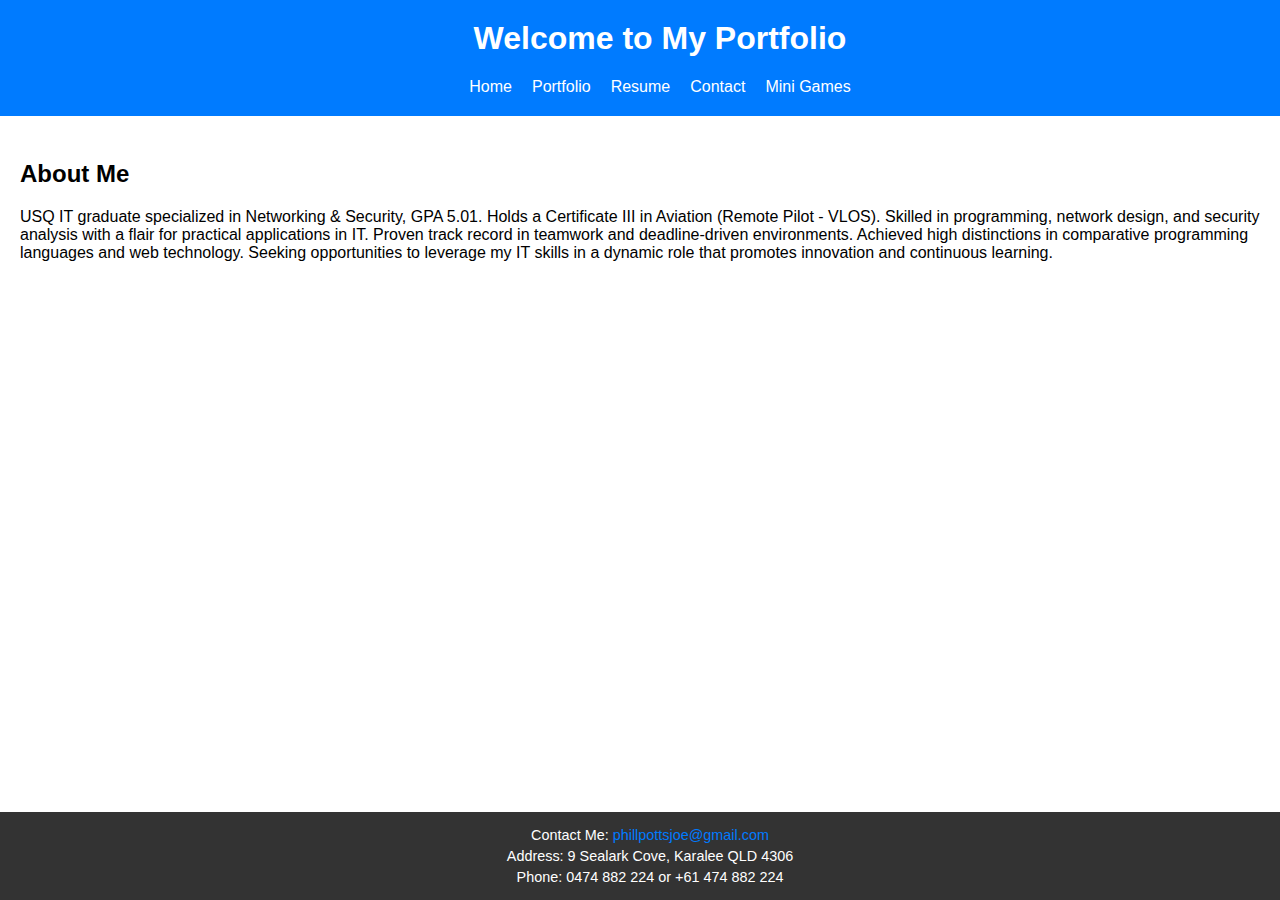
<file: index.html>
<!DOCTYPE html>
<html lang="en">
<head>
    <meta charset="UTF-8">
    <meta name="viewport" content="width=device-width, initial-scale=1.0">
    <title>Joseph Phillpotts - Portfolio</title>
    <meta name="description" content="Portfolio of Joseph Phillpotts, an IT graduate specialized in Networking & Security.">
    <link rel="stylesheet" href="style.css">
</head>
<body>
    <header role="banner">
        <h1>Welcome to My Portfolio</h1>
        <nav role="navigation">
            <ul>
                <li><a href="index.html">Home</a></li>
                <li><a href="portfolio.html">Portfolio</a></li>
                <li><a href="resume.html">Resume</a></li>
                <li><a href="contact.html">Contact</a></li>
                <li><a href="games.html">Mini Games</a></li>
            </ul>
        </nav>
    </header>
    <main role="main">
        <section aria-labelledby="about-heading">
            <h2 id="about-heading">About Me</h2>
            <p>USQ IT graduate specialized in Networking & Security, GPA 5.01. Holds a Certificate III in Aviation (Remote Pilot - VLOS). Skilled in programming, network design, and security analysis with a flair for practical applications in IT. Proven track record in teamwork and deadline-driven environments. Achieved high distinctions in comparative programming languages and web technology. Seeking opportunities to leverage my IT skills in a dynamic role that promotes innovation and continuous learning.</p>
        </section>
    </main>
    <footer role="contentinfo">
        <p>Contact Me: <a href="mailto:phillpottsjoe@gmail.com">phillpottsjoe@gmail.com</a></p>
        <p>Address: 9 Sealark Cove, Karalee QLD 4306</p>
        <p>Phone: 0474 882 224 or +61 474 882 224</p>
    </footer>
    <script src="script.js"></script>
</body>
</html>
</file>
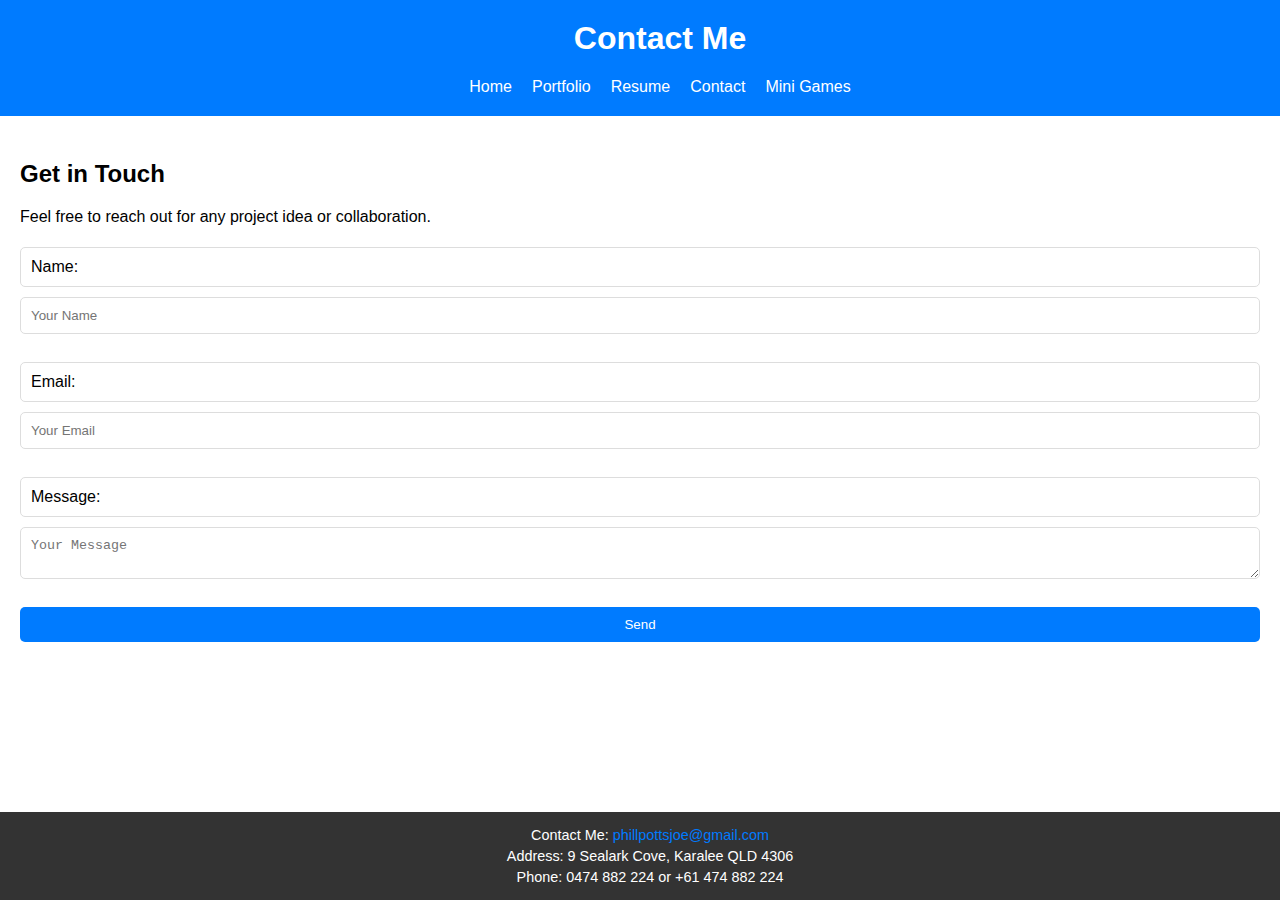
<file: contact.html>
<!DOCTYPE html>
<html lang="en">
<head>
    <meta charset="UTF-8">
    <meta name="viewport" content="width=device-width, initial-scale=1.0">
    <title>Contact - Joseph Phillpotts</title>
    <meta name="description" content="Contact Joseph Phillpotts for collaboration or inquiries.">
    <link rel="stylesheet" href="style.css">
</head>
<body>
    <header role="banner">
        <h1>Contact Me</h1>
        <nav role="navigation">
            <ul>
                <li><a href="index.html">Home</a></li>
                <li><a href="portfolio.html">Portfolio</a></li>
                <li><a href="resume.html">Resume</a></li>
                <li><a href="contact.html">Contact</a></li>
                <li><a href="games.html">Mini Games</a></li>
            </ul>
        </nav>
    </header>
    <main role="main">
        <section aria-labelledby="contact-heading">
            <h2 id="contact-heading">Get in Touch</h2>
            <p>Feel free to reach out for any project idea or collaboration.</p>
            <form aria-label="Contact Form">
                <label for="name">Name:</label>
                <input type="text" id="name" name="name" placeholder="Your Name" required aria-required="true"><br>
                <label for="email">Email:</label>
                <input type="email" id="email" name="email" placeholder="Your Email" required aria-required="true"><br>
                <label for="message">Message:</label>
                <textarea id="message" name="message" placeholder="Your Message" required aria-required="true"></textarea><br>
                <input type="submit" value="Send">
            </form>
        </section>
    </main>
    <footer role="contentinfo">
        <p>Contact Me: <a href="mailto:phillpottsjoe@gmail.com">phillpottsjoe@gmail.com</a></p>
        <p>Address: 9 Sealark Cove, Karalee QLD 4306</p>
        <p>Phone: 0474 882 224 or +61 474 882 224</p>
    </footer>
    <script src="script.js"></script>
</body>
</html>
</file>
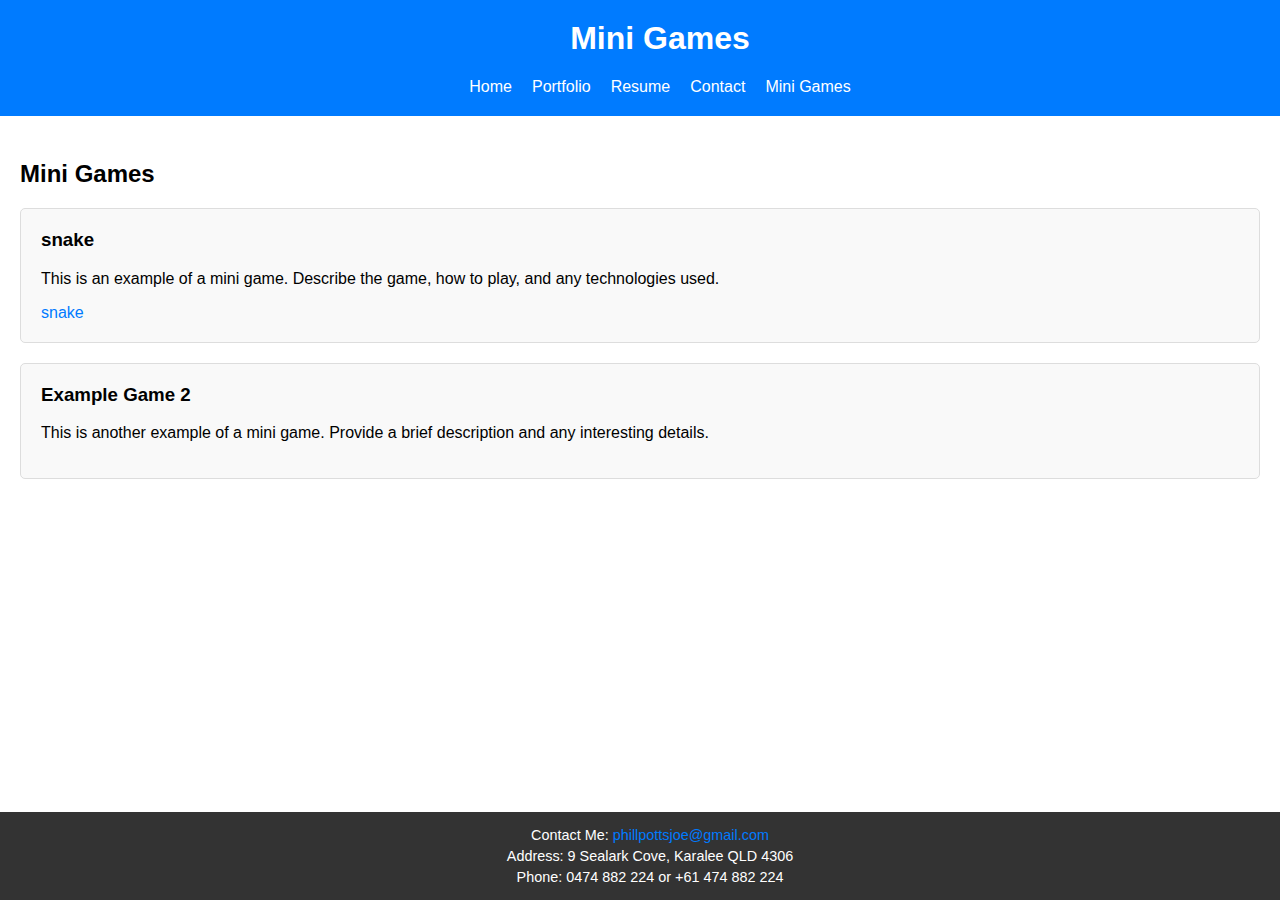
<file: games.html>
<!DOCTYPE html>
<html lang="en">
<head>
    <meta charset="UTF-8">
    <meta name="viewport" content="width=device-width, initial-scale=1.0">
    <title>Mini Games - Joseph Phillpotts</title>
    <meta name="description" content="Mini Games by Joseph Phillpotts.">
    <link rel="stylesheet" href="style.css">
</head>
<body>
    <header role="banner">
        <h1>Mini Games</h1>
        <nav role="navigation">
            <ul>
                <li><a href="index.html">Home</a></li>
                <li><a href="portfolio.html">Portfolio</a></li>
                <li><a href="resume.html">Resume</a></li>
                <li><a href="contact.html">Contact</a></li>
                <li><a href="games.html">Mini Games</a></li>
            </ul>
        </nav>
    </header>
    <main role="main">
        <section aria-labelledby="mini-games-heading">
            <h2 id="mini-games-heading">Mini Games</h2>
            
            <div class="mini-game" aria-labelledby="example-game-1">
                <h3 id="example-game-1"  >snake </h3>
                <p>This is an example of a mini game. Describe the game, how to play, and any technologies used.</p>
                <a href="snake.html">snake</a>
            </div>
            
            <div class="mini-game" aria-labelledby="example-game-2">
                <h3 id="example-game-2">Example Game 2</h3>
                <p>This is another example of a mini game. Provide a brief description and any interesting details.</p>
            </div>
            
            <!-- Add more mini games as needed -->
        </section>
    </main>
    <footer role="contentinfo">
        <p>Contact Me: <a href="mailto:phillpottsjoe@gmail.com">phillpottsjoe@gmail.com</a></p>
        <p>Address: 9 Sealark Cove, Karalee QLD 4306</p>
        <p>Phone: 0474 882 224 or +61 474 882 224</p>
    </footer>
    <script src="script.js"></script>
</body>
</html>
</file>
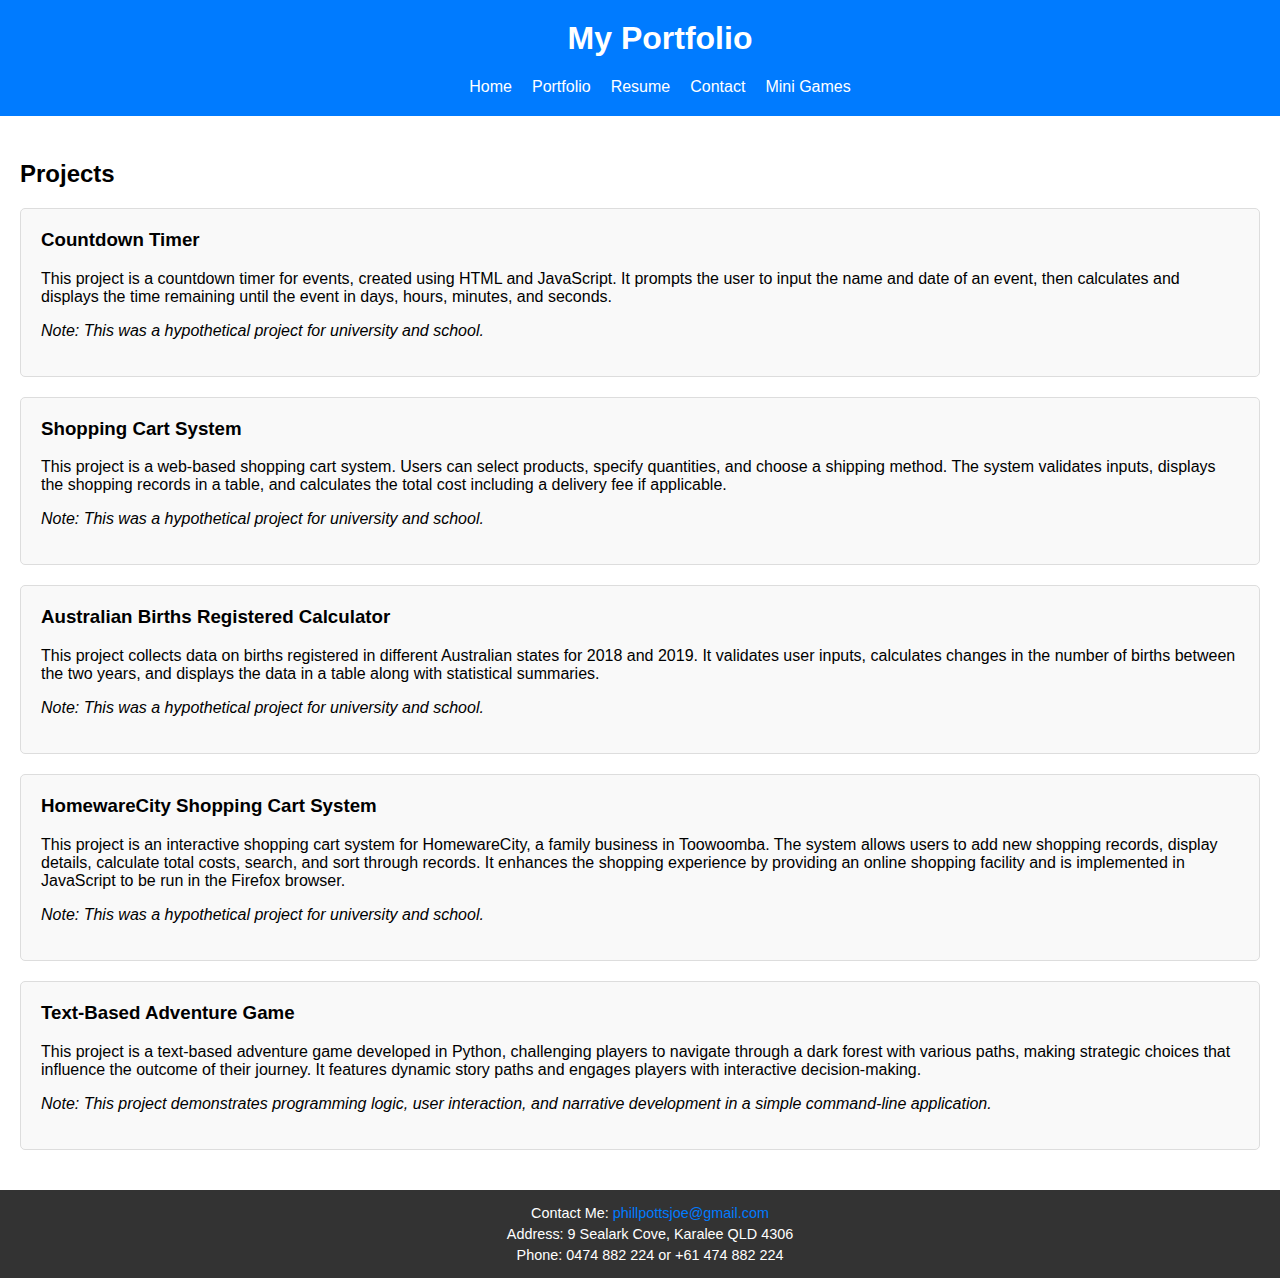
<file: portfolio.html>
<!DOCTYPE html>
<html lang="en">
<head>
    <meta charset="UTF-8">
    <meta name="viewport" content="width=device-width, initial-scale=1.0">
    <title>Portfolio - Joseph Phillpotts</title>
    <meta name="description" content="Projects by Joseph Phillpotts, an IT graduate specialized in Networking & Security.">
    <link rel="stylesheet" href="style.css">
</head>
<body>
    <header role="banner">
        <h1>My Portfolio</h1>
        <nav role="navigation">
            <ul>
                <li><a href="index.html">Home</a></li>
                <li><a href="portfolio.html">Portfolio</a></li>
                <li><a href="resume.html">Resume</a></li>
                <li><a href="contact.html">Contact</a></li>
                <li><a href="games.html">Mini Games</a></li>
            </ul>
        </nav>
    </header>
    <main role="main">
        <section aria-labelledby="projects-heading">
            <h2 id="projects-heading">Projects</h2>
            
            <div class="project" aria-labelledby="countdown-timer">
                <h3 id="countdown-timer">Countdown Timer</h3>
                <p>This project is a countdown timer for events, created using HTML and JavaScript. It prompts the user to input the name and date of an event, then calculates and displays the time remaining until the event in days, hours, minutes, and seconds.</p>
                <p><em>Note: This was a hypothetical project for university and school.</em></p>
            </div>
            
            <div class="project" aria-labelledby="shopping-cart">
                <h3 id="shopping-cart">Shopping Cart System</h3>
                <p>This project is a web-based shopping cart system. Users can select products, specify quantities, and choose a shipping method. The system validates inputs, displays the shopping records in a table, and calculates the total cost including a delivery fee if applicable.</p>
                <p><em>Note: This was a hypothetical project for university and school.</em></p>
            </div>
            
            <div class="project" aria-labelledby="births-registered">
                <h3 id="births-registered">Australian Births Registered Calculator</h3>
                <p>This project collects data on births registered in different Australian states for 2018 and 2019. It validates user inputs, calculates changes in the number of births between the two years, and displays the data in a table along with statistical summaries.</p>
                <p><em>Note: This was a hypothetical project for university and school.</em></p>
            </div>
            
            <div class="project" aria-labelledby="homewarecity-shopping-cart">
                <h3 id="homewarecity-shopping-cart">HomewareCity Shopping Cart System</h3>
                <p>This project is an interactive shopping cart system for HomewareCity, a family business in Toowoomba. The system allows users to add new shopping records, display details, calculate total costs, search, and sort through records. It enhances the shopping experience by providing an online shopping facility and is implemented in JavaScript to be run in the Firefox browser.</p>
                <p><em>Note: This was a hypothetical project for university and school.</em></p>
            </div>
            
            <div class="project" aria-labelledby="text-based-adventure">
                <h3 id="text-based-adventure">Text-Based Adventure Game</h3>
                <p>This project is a text-based adventure game developed in Python, challenging players to navigate through a dark forest with various paths, making strategic choices that influence the outcome of their journey. It features dynamic story paths and engages players with interactive decision-making.</p>
                <p><em>Note: This project demonstrates programming logic, user interaction, and narrative development in a simple command-line application.</em></p>
            </div>
        </section>
    </main>
    <footer role="contentinfo">
        <p>Contact Me: <a href="mailto:phillpottsjoe@gmail.com">phillpottsjoe@gmail.com</a></p>
        <p>Address: 9 Sealark Cove, Karalee QLD 4306</p>
        <p>Phone: 0474 882 224 or +61 474 882 224</p>
    </footer>
    <script src="script.js"></script>
</body>
</html>
</file>
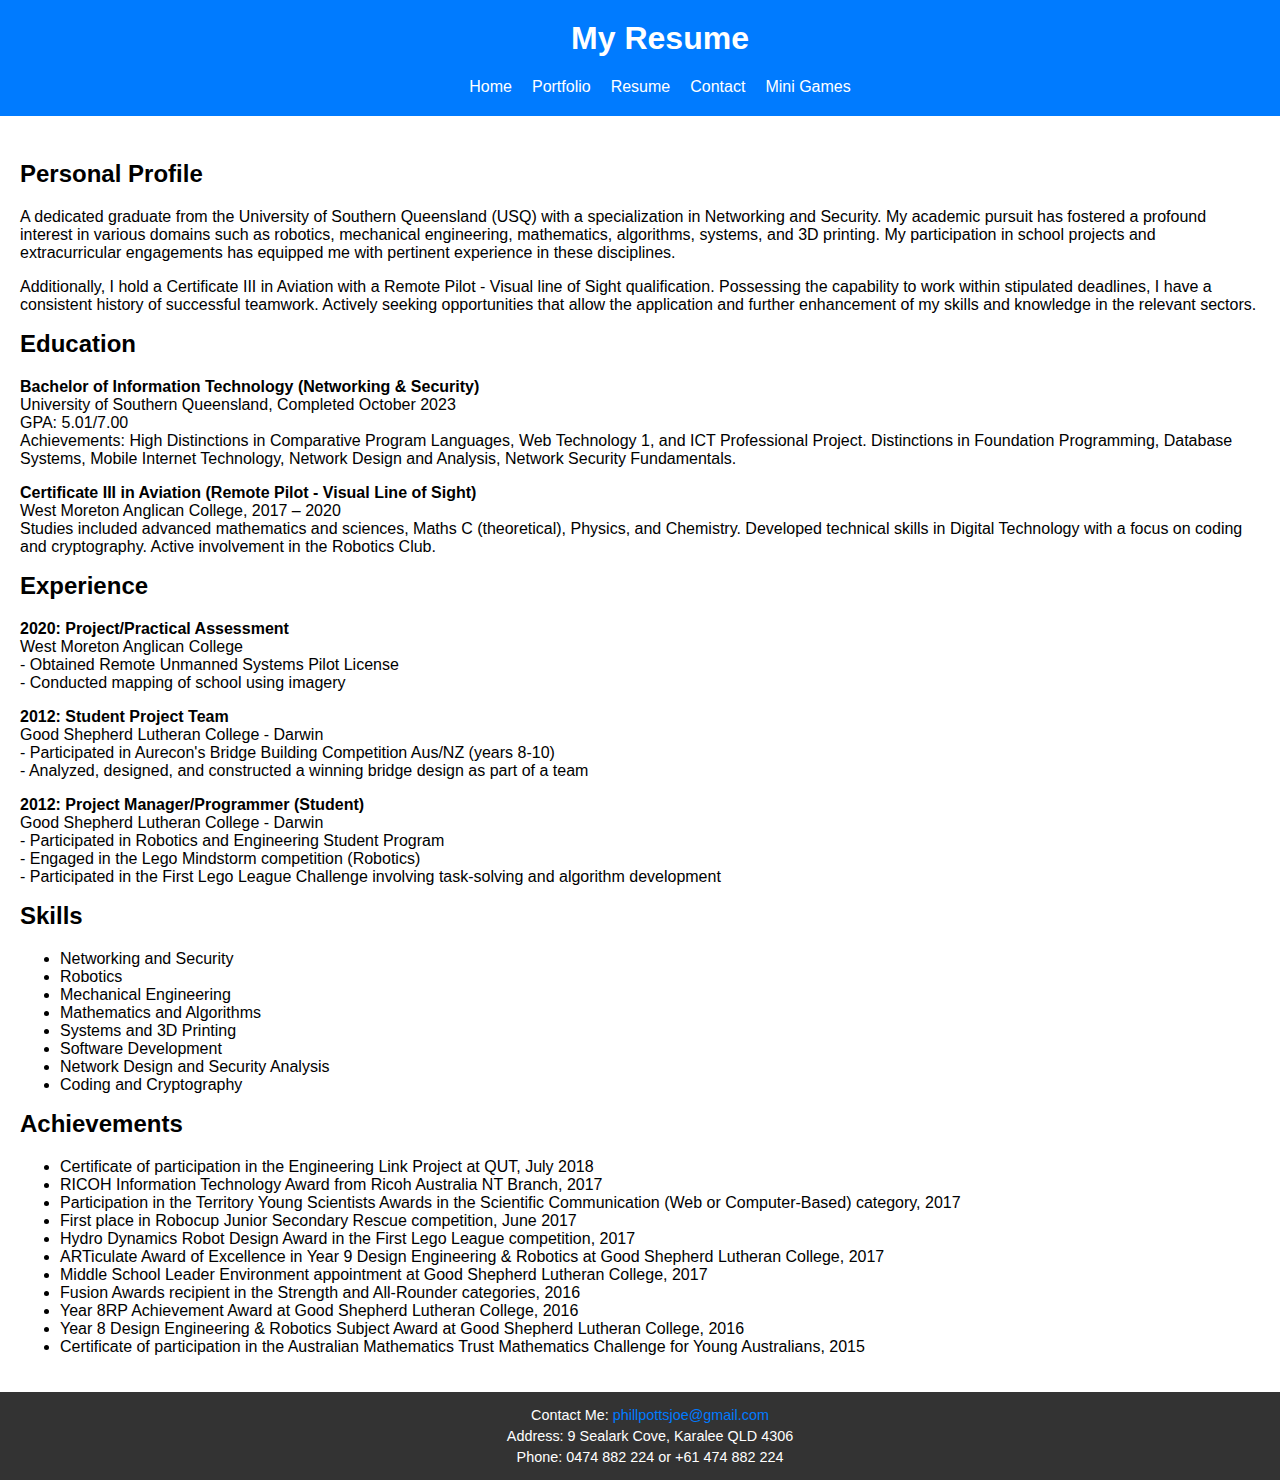
<file: resume.html>
<!DOCTYPE html>
<html lang="en">
<head>
    <meta charset="UTF-8">
    <meta name="viewport" content="width=device-width, initial-scale=1.0">
    <title>Resume - Joseph Phillpotts</title>
    <meta name="description" content="Resume of Joseph Phillpotts, an IT graduate specialized in Networking & Security.">
    <link rel="stylesheet" href="style.css">
</head>
<body>
    <header role="banner">
        <h1>My Resume</h1>
        <nav role="navigation">
            <ul>
                <li><a href="index.html">Home</a></li>
                <li><a href="portfolio.html">Portfolio</a></li>
                <li><a href="resume.html">Resume</a></li>
                <li><a href="contact.html">Contact</a></li>
                <li><a href="games.html">Mini Games</a></li>
            </ul>
        </nav>
    </header>
    <main role="main">
        <section aria-labelledby="profile-heading">
            <h2 id="profile-heading">Personal Profile</h2>
            <p>
                A dedicated graduate from the University of Southern Queensland (USQ) with a specialization in Networking and Security. My academic pursuit has fostered a profound interest in various domains such as robotics, mechanical engineering, mathematics, algorithms, systems, and 3D printing. My participation in school projects and extracurricular engagements has equipped me with pertinent experience in these disciplines.
            </p>
            <p>
                Additionally, I hold a Certificate III in Aviation with a Remote Pilot - Visual line of Sight qualification. Possessing the capability to work within stipulated deadlines, I have a consistent history of successful teamwork. Actively seeking opportunities that allow the application and further enhancement of my skills and knowledge in the relevant sectors.
            </p>
        </section>
        <section aria-labelledby="education-heading">
            <h2 id="education-heading">Education</h2>
            <p>
                <strong>Bachelor of Information Technology (Networking & Security)</strong><br>
                University of Southern Queensland, Completed October 2023<br>
                GPA: 5.01/7.00<br>
                Achievements: High Distinctions in Comparative Program Languages, Web Technology 1, and ICT Professional Project. Distinctions in Foundation Programming, Database Systems, Mobile Internet Technology, Network Design and Analysis, Network Security Fundamentals.
            </p>
            <p>
                <strong>Certificate III in Aviation (Remote Pilot - Visual Line of Sight)</strong><br>
                West Moreton Anglican College, 2017 – 2020<br>
                Studies included advanced mathematics and sciences, Maths C (theoretical), Physics, and Chemistry. Developed technical skills in Digital Technology with a focus on coding and cryptography. Active involvement in the Robotics Club.
            </p>
        </section>
        <section aria-labelledby="experience-heading">
            <h2 id="experience-heading">Experience</h2>
            <p>
                <strong>2020: Project/Practical Assessment</strong><br>
                West Moreton Anglican College<br>
                - Obtained Remote Unmanned Systems Pilot License<br>
                - Conducted mapping of school using imagery
            </p>
            <p>
                <strong>2012: Student Project Team</strong><br>
                Good Shepherd Lutheran College - Darwin<br>
                - Participated in Aurecon's Bridge Building Competition Aus/NZ (years 8-10)<br>
                - Analyzed, designed, and constructed a winning bridge design as part of a team
            </p>
            <p>
                <strong>2012: Project Manager/Programmer (Student)</strong><br>
                Good Shepherd Lutheran College - Darwin<br>
                - Participated in Robotics and Engineering Student Program<br>
                - Engaged in the Lego Mindstorm competition (Robotics)<br>
                - Participated in the First Lego League Challenge involving task-solving and algorithm development
            </p>
        </section>
        <section aria-labelledby="skills-heading">
            <h2 id="skills-heading">Skills</h2>
            <ul>
                <li>Networking and Security</li>
                <li>Robotics</li>
                <li>Mechanical Engineering</li>
                <li>Mathematics and Algorithms</li>
                <li>Systems and 3D Printing</li>
                <li>Software Development</li>
                <li>Network Design and Security Analysis</li>
                <li>Coding and Cryptography</li>
            </ul>
        </section>
        <section aria-labelledby="achievements-heading">
            <h2 id="achievements-heading">Achievements</h2>
            <ul>
                <li>Certificate of participation in the Engineering Link Project at QUT, July 2018</li>
                <li>RICOH Information Technology Award from Ricoh Australia NT Branch, 2017</li>
                <li>Participation in the Territory Young Scientists Awards in the Scientific Communication (Web or Computer-Based) category, 2017</li>
                <li>First place in Robocup Junior Secondary Rescue competition, June 2017</li>
                <li>Hydro Dynamics Robot Design Award in the First Lego League competition, 2017</li>
                <li>ARTiculate Award of Excellence in Year 9 Design Engineering & Robotics at Good Shepherd Lutheran College, 2017</li>
                <li>Middle School Leader Environment appointment at Good Shepherd Lutheran College, 2017</li>
                <li>Fusion Awards recipient in the Strength and All-Rounder categories, 2016</li>
                <li>Year 8RP Achievement Award at Good Shepherd Lutheran College, 2016</li>
                <li>Year 8 Design Engineering & Robotics Subject Award at Good Shepherd Lutheran College, 2016</li>
                <li>Certificate of participation in the Australian Mathematics Trust Mathematics Challenge for Young Australians, 2015</li>
            </ul>
        </section>
    </main>
    <footer role="contentinfo">
        <p>Contact Me: <a href="mailto:phillpottsjoe@gmail.com">phillpottsjoe@gmail.com</a></p>
        <p>Address: 9 Sealark Cove, Karalee QLD 4306</p>
        <p>Phone: 0474 882 224 or +61 474 882 224</p>
    </footer>
    <script src="script.js"></script>
</body>
</html>
</file>
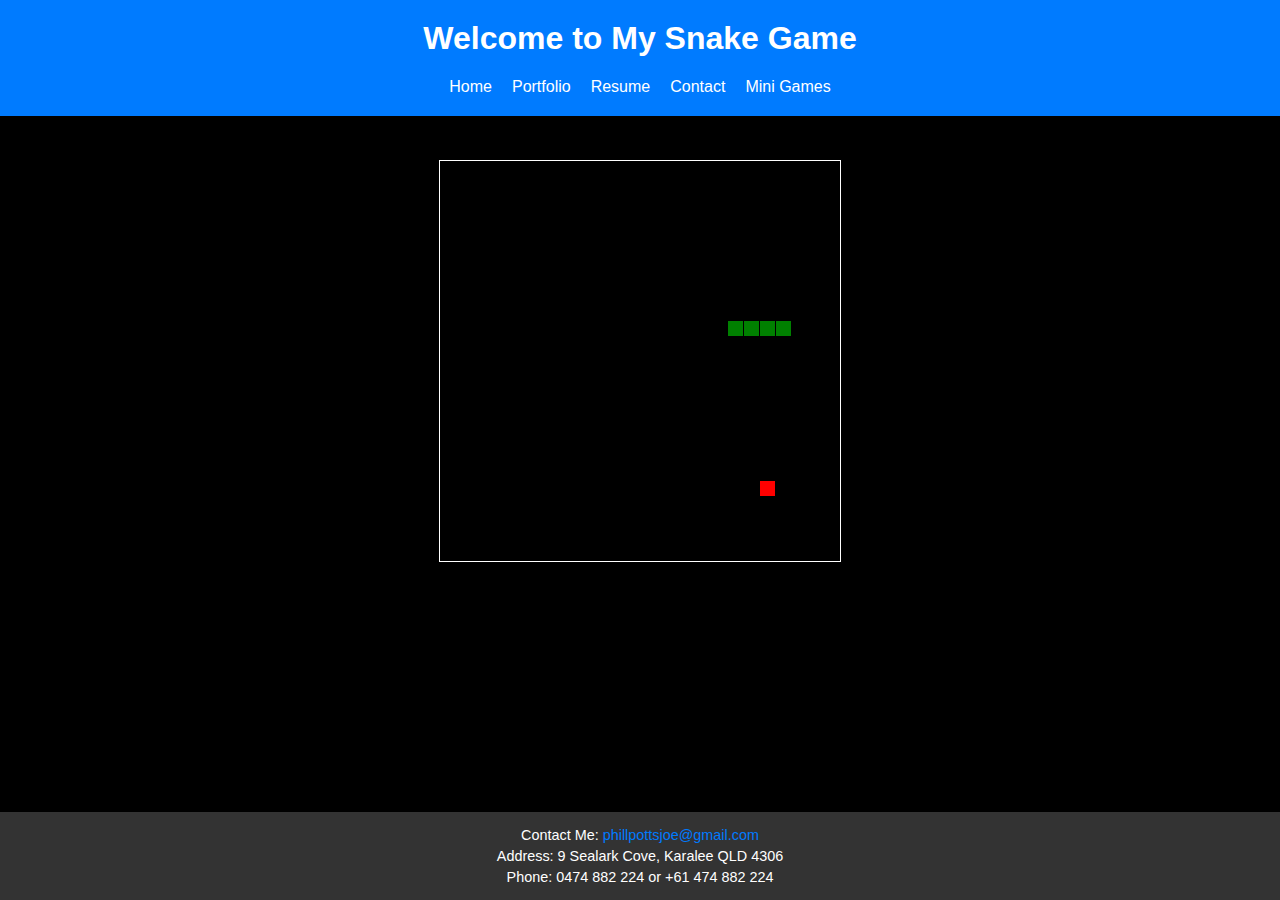
<file: snake.html>
<!DOCTYPE html>
<html lang="en">
<head>
  <meta charset="UTF-8">
  <title>Basic Snake HTML Game with Navigation</title>
  <link rel="stylesheet" href="style.css">
  <style>
    html, body {
      height: 100%;
      margin: 0;
    }

    body {
      background: black;
      display: flex;
      align-items: center;
      justify-content: center;
    }
    canvas {
      border: 1px solid white;
    }
  </style>
</head>
<body>
  <header role="banner">
    <h1>Welcome to My Snake Game</h1>
    <nav role="navigation">
      <ul>
        <li><a href="index.html">Home</a></li>
        <li><a href="portfolio.html">Portfolio</a></li>
        <li><a href="resume.html">Resume</a></li>
        <li><a href="contact.html">Contact</a></li>
        <li><a href="games.html">Mini Games</a></li>
      </ul>
    </nav>
  </header>
  <main role="main">
    <canvas width="400" height="400" id="game"></canvas>
  </main>
  <script>
    var canvas = document.getElementById('game');
    var context = canvas.getContext('2d');
    
    var grid = 16;
    var count = 0;
    
    var snake = {
      x: 160,
      y: 160,
      dx: grid,
      dy: 0,
      cells: [],
      maxCells: 4
    };
    var apple = {
      x: 320,
      y: 320
    };
    
    function getRandomInt(min, max) {
      return Math.floor(Math.random() * (max - min)) + min;
    }
    
    function loop() {
      requestAnimationFrame(loop);
    
      if (++count < 4) {
        return;
      }
    
      count = 0;
      context.clearRect(0, 0, canvas.width, canvas.height);
    
      snake.x += snake.dx;
      snake.y += snake.dy;
    
      if (snake.x < 0) {
        snake.x = canvas.width - grid;
      } else if (snake.x >= canvas.width) {
        snake.x = 0;
      }
    
      if (snake.y < 0) {
        snake.y = canvas.height - grid;
      } else if (snake.y >= canvas.height) {
        snake.y = 0;
      }
    
      snake.cells.unshift({x: snake.x, y: snake.y});
    
      if (snake.cells.length > snake.maxCells) {
        snake.cells.pop();
      }
    
      context.fillStyle = 'red';
      context.fillRect(apple.x, apple.y, grid - 1, grid - 1);
    
      context.fillStyle = 'green';
      snake.cells.forEach(function(cell, index) {
        context.fillRect(cell.x, cell.y, grid - 1, grid - 1);
    
        if (cell.x === apple.x && cell.y === apple.y) {
          snake.maxCells++;
          apple.x = getRandomInt(0, 25) * grid;
          apple.y = getRandomInt(0, 25) * grid;
        }
    
        for (var i = index + 1; i < snake.cells.length; i++) {
          if (cell.x === snake.cells[i].x && cell.y === snake.cells[i].y) {
            snake.x = 160;
            snake.y = 160;
            snake.cells = [];
            snake.maxCells = 4;
            snake.dx = grid;
            snake.dy = 0;
    
            apple.x = getRandomInt(0, 25) * grid;
            apple.y = getRandomInt(0, 25) * grid;
          }
        }
      });
    }
    
    document.addEventListener('keydown', function(e) {
      if ([37, 38, 39, 40].includes(e.which)) {
        e.preventDefault();
      }

      if (e.which === 37 && snake.dx === 0) {
        snake.dx = -grid;
        snake.dy = 0;
      } else if (e.which === 38 && snake.dy === 0) {
        snake.dy = -grid;
        snake.dx = 0;
      } else if (e.which === 39 && snake.dx === 0) {
        snake.dx = grid;
        snake.dy = 0;
      } else if (e.which === 40 && snake.dy === 0) {
        snake.dy = grid;
        snake.dx = 0;
      }
    });
    //test
    requestAnimationFrame(loop);
  </script>
  <footer role="contentinfo">
    <p>Contact Me: <a href="mailto:phillpottsjoe@gmail.com">phillpottsjoe@gmail.com</a></p>
    <p>Address: 9 Sealark Cove, Karalee QLD 4306</p>
    <p>Phone: 0474 882 224 or +61 474 882 224</p>
  </footer>
  <script src="script.js"></script>
</body>
</html>
</file>
<file: style.css>
body {
    font-family: Arial, sans-serif;
    margin: 0;
    padding: 0;
    box-sizing: border-box;
    display: flex;
    flex-direction: column;
    min-height: 100vh;
    background-color: #ffffff;
}

header {
    background-color: #007bff;
    color: white;
    padding: 20px;
    text-align: center;
    position: fixed;
    width: 100%;
    top: 0;
    z-index: 1000;
}

nav ul {
    list-style-type: none;
    padding: 0;
    margin: 0;
    display: flex;
    justify-content: center;
}

nav ul li {
    margin: 0 10px;
}

nav ul li a {
    color: white;
    text-decoration: none;
}

main {
    flex: 1;
    padding: 160px 20px 20px; /* Increase padding to account for fixed header height */
}
h1, h2, h3 {
    margin-top: 0;
}
.project, .mini-game {
    background-color: #f9f9f9;
    border: 1px solid #ddd;
    border-radius: 5px;
    padding: 20px;
    margin-bottom: 20px;
}

footer {
    background-color: #333;
    color: white;
    text-align: center;
    padding: 10px;
    width: 100%;
    font-size: 0.9em;
    position: relative;
    bottom: 0;
}

footer p {
    margin: 5px 0;
}

form {
    display: flex;
    flex-direction: column;
}

form label, form input, form textarea {
    margin: 5px 0;
    padding: 10px;
    border: 1px solid #ddd;
    border-radius: 5px;
}

form input[type="submit"] {
    background-color: #007bff;
    color: white;
    border: none;
    cursor: pointer;
    padding: 10px 20px;
}

form input[type="submit"]:hover {
    background-color: #0056b3;
}

a {
    color: #007bff;
    text-decoration: none;
}

a:hover {
    text-decoration: underline;
}
html {
    scroll-behavior: smooth;
}
</file>
